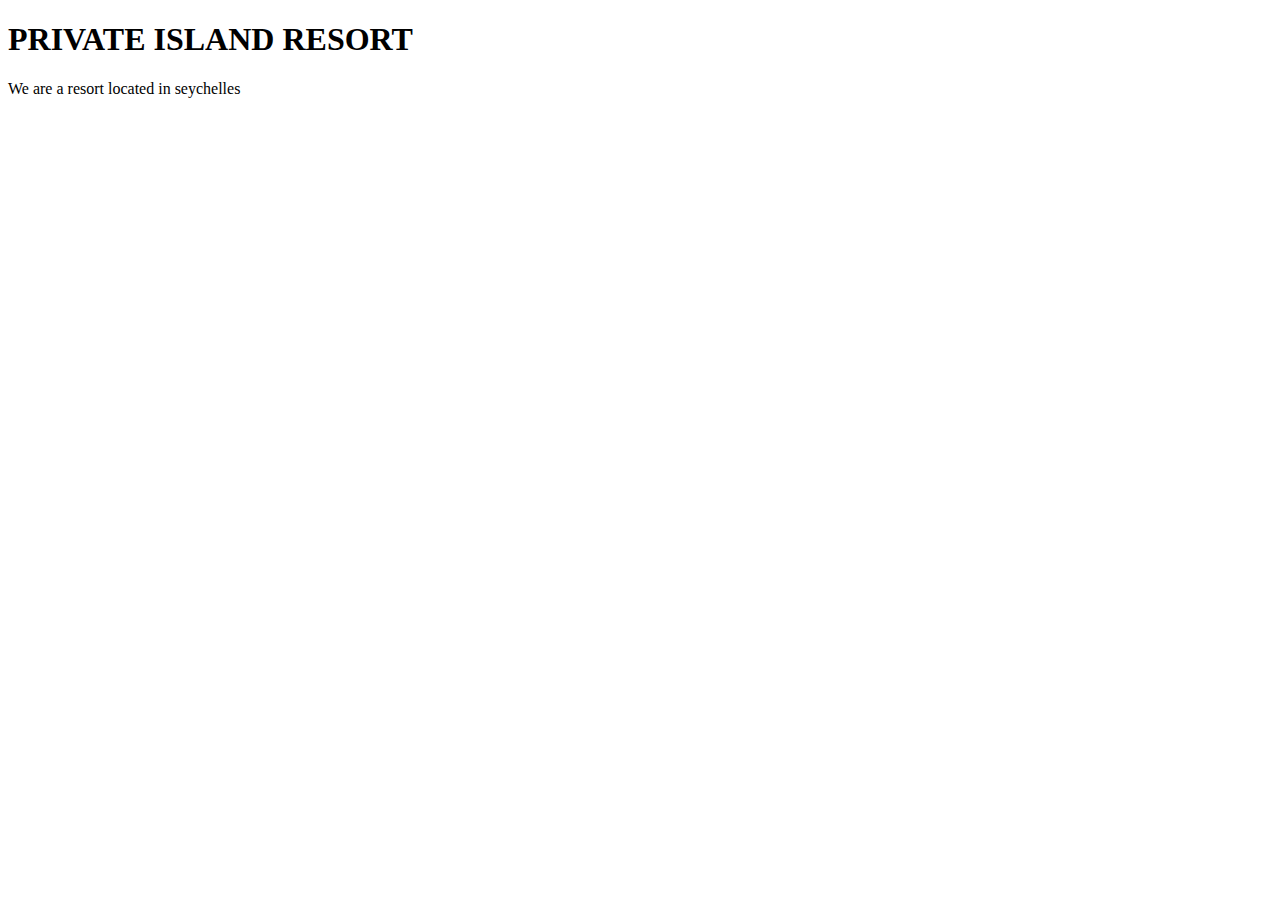
<file: index.html>
<!DOCTYPE html>
<html lang="en">
<head>
    <meta charset="UTF-8">
    <meta name="viewport" content="width=device-width, initial-scale=1.0">
    <link rel="stylesheet" type="text/css" href="styles.css">
    <title>pivateresort</title>
</head>
<body>
    <h1>PRIVATE ISLAND RESORT</h1>
    <P>We are a resort located in seychelles</P>
</body>
</html>
</file>
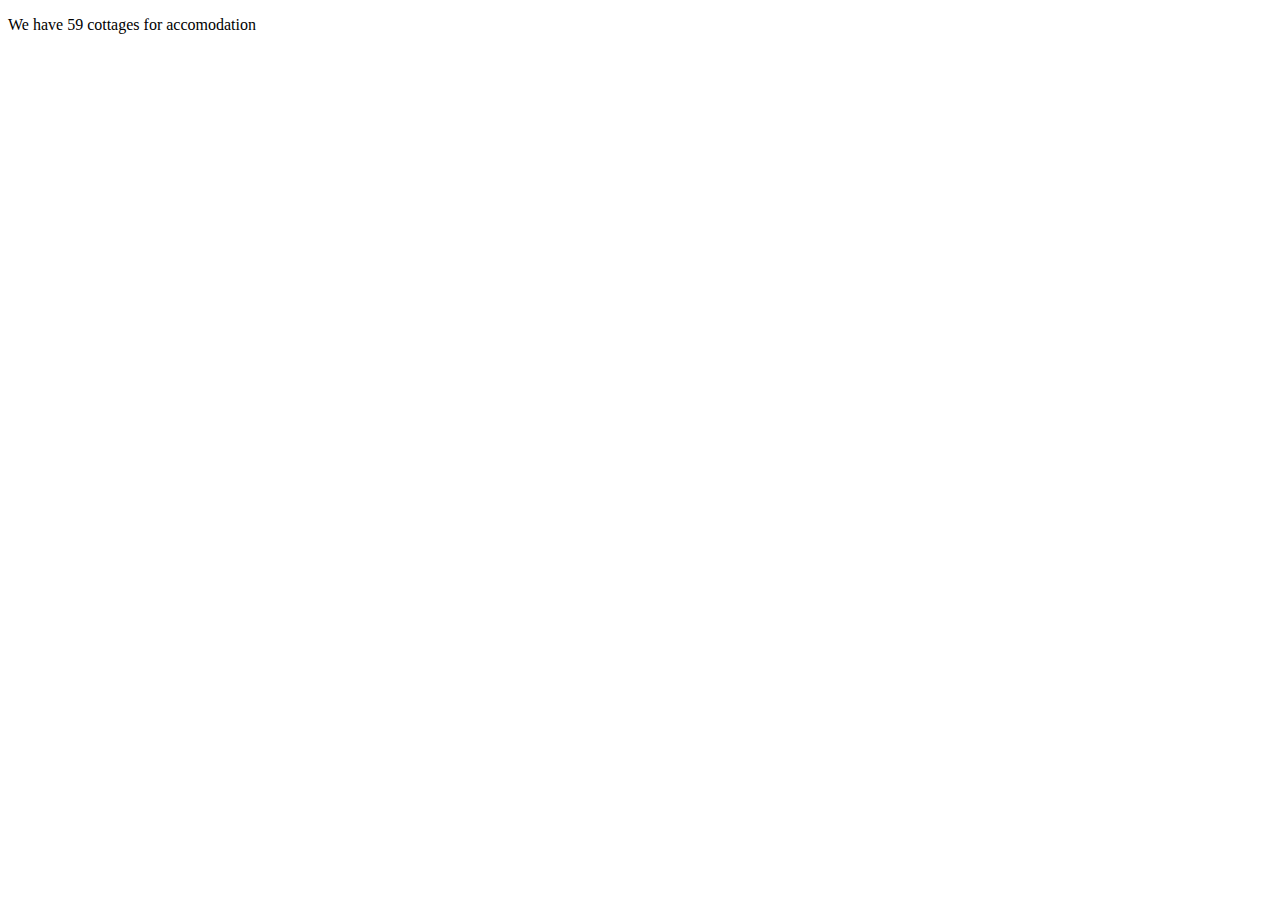
<file: acc.html>
<!DOCTYPE html>
<html lang="en">
<head>
    <meta charset="UTF-8">
    <meta name="viewport" content="width=device-width, initial-scale=1.0">
    <title>Acommodation</title>
</head>
<body>
    <p>
        <li>We have 59 cottages for accomodation</li>
     </p>
</body>
</html>
</file>
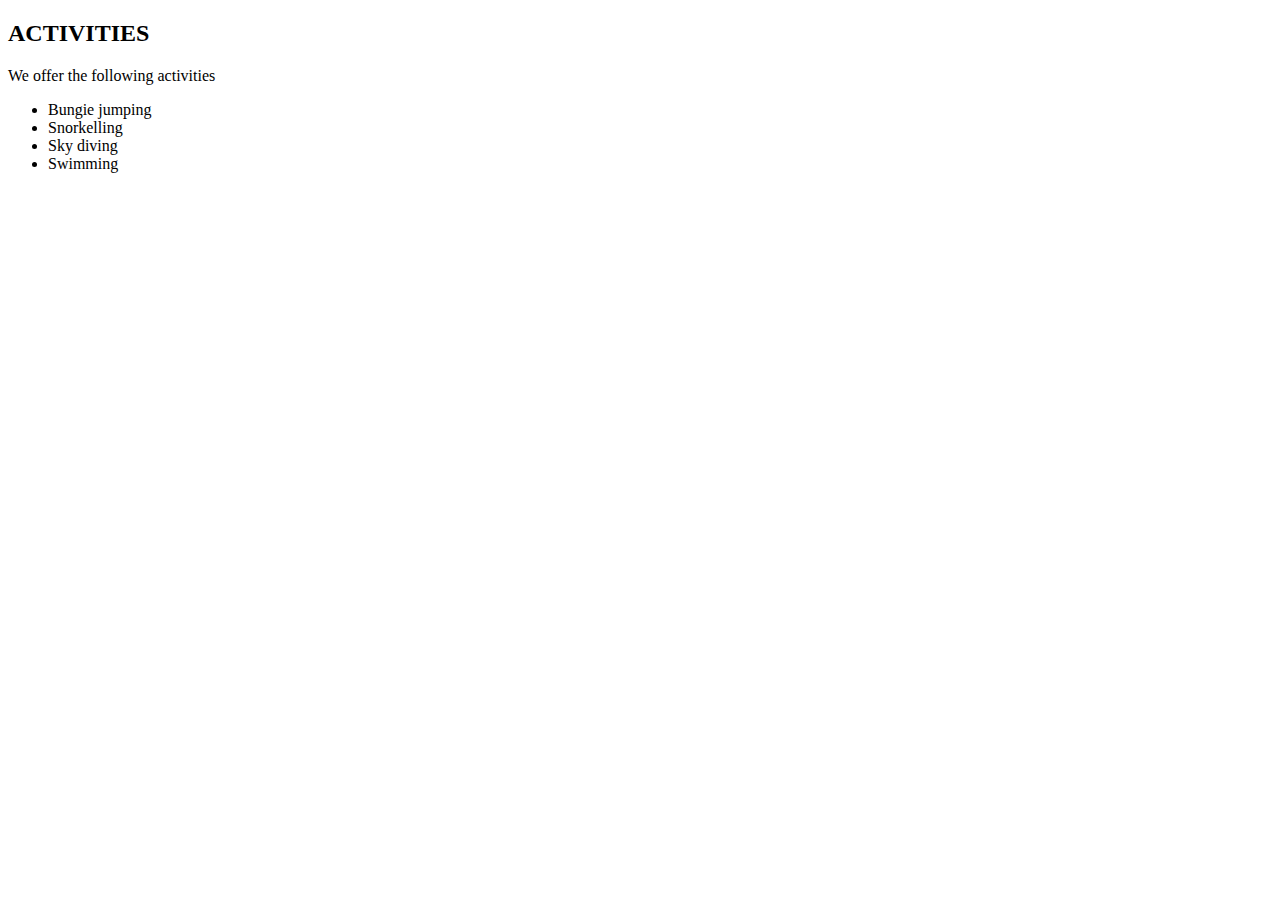
<file: activities.html>
<!DOCTYPE html>
<html lang="en">
<head>
    <meta charset="UTF-8">
    <meta name="viewport" content="width=device-width, initial-scale=1.0">
    <link rel="stylesheet" type="text/css" href="styles.css">
    <title>activities</title>
</head>
<body>
    <h2>ACTIVITIES</h2>
    <p>We offer the following activities</p>
    <p>
    <ul>
<li>Bungie jumping</li>
<li>Snorkelling</li>
<li>Sky diving</li>
<li>Swimming</li>
    </ul>
    </P>
</body>
</html>
</file>
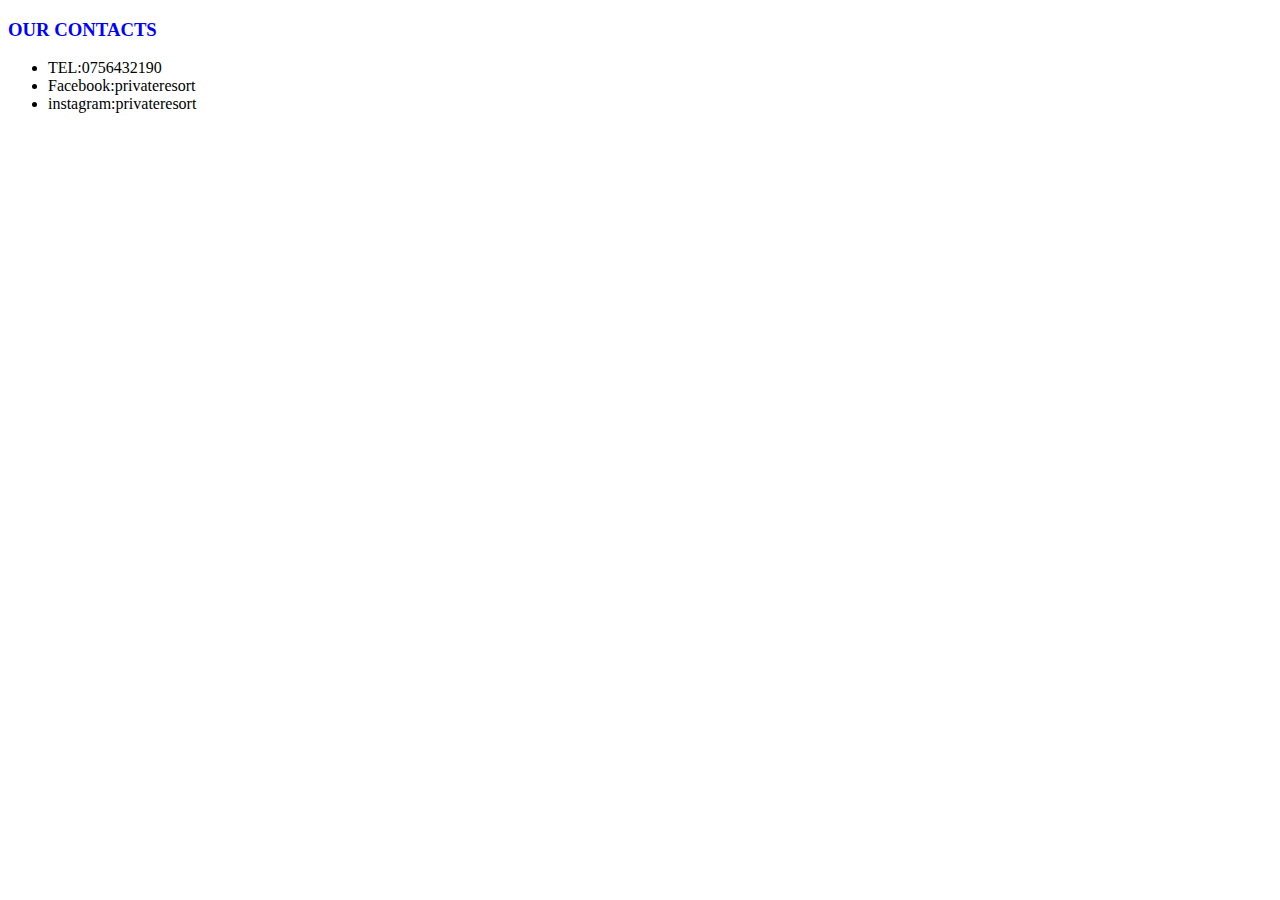
<file: contacts.html>
<!DOCTYPE html>
<html lang="en">
<head>
    <meta charset="UTF-8">
    <meta name="viewport" content="width=device-width, initial-scale=1.0">
    <link rel="stylesheet" type="text/css" href="styles.css">
    <title>contacts</title>
</head>
<body>
   <h3>OUR CONTACTS</h3> 
   <p>
       <ul>
           <li>TEL:0756432190</li>
           <li>Facebook:privateresort</li>
           <li>instagram:privateresort</li>
       </ul>
   </p>
</body>
</html>
</file>
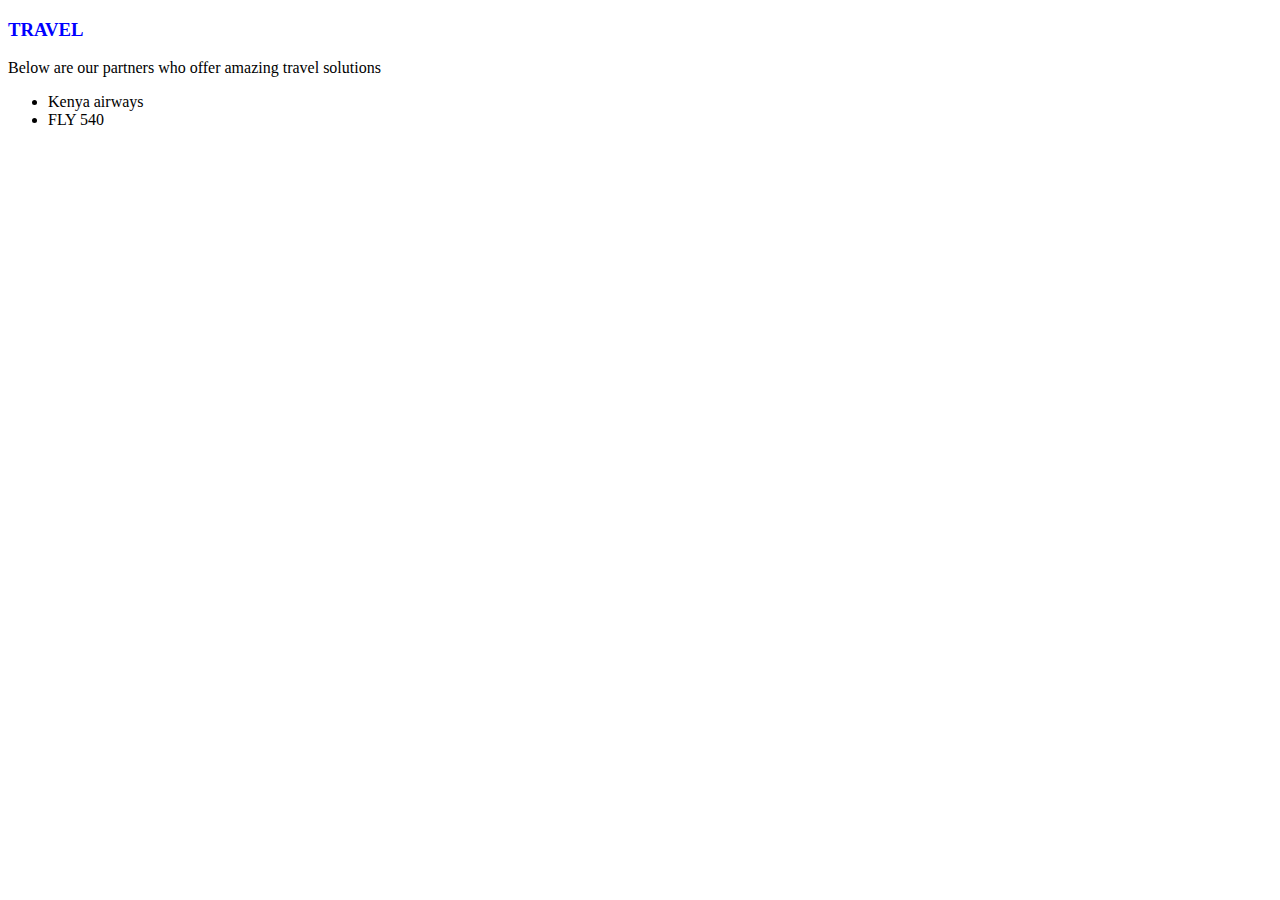
<file: travel.html>
<!DOCTYPE html>
<html lang="en">
<head>
    <meta charseat="UTF-8">
    <meta name="viewport" content="width=device-width, initial-scale=1.0">
    <link rel="stylesheet" type="text/css" href="styles.css">
    <title>travel</title>
</head>
<body>
    <h3>TRAVEL</h3>
    <p>Below are our partners who offer amazing travel solutions</p>
    <ul>
        <li>Kenya airways</li>
        <li>FLY 540</li>
    </ul>
</body>
</html>
</file>
<file: styles.css>
h3{
    color: blue;
}
h1{
    font-family: Georgia, 'Times New Roman', Times, serif;
}
</file>
